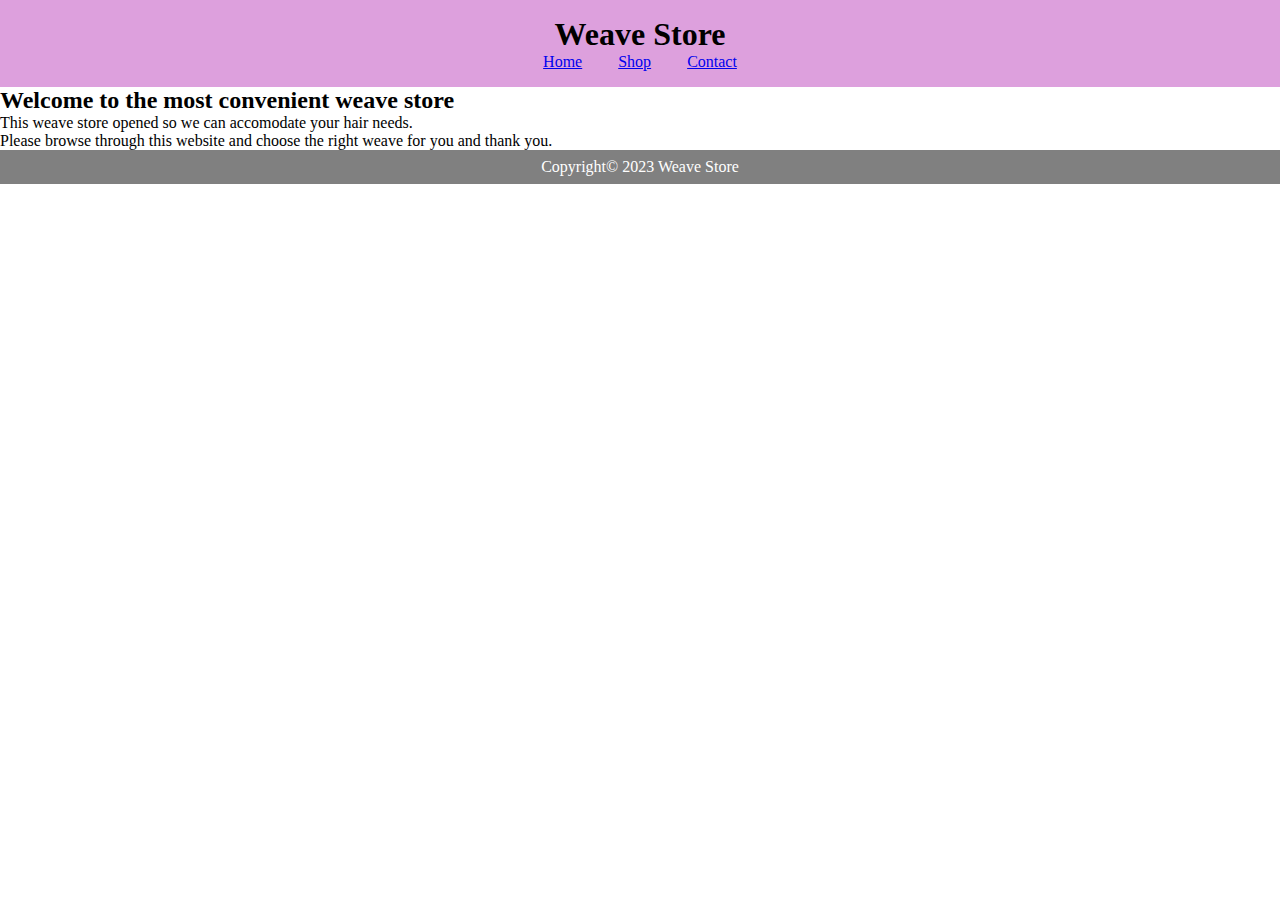
<file: index.html>
<!DOCTYPE html>
<html lang="en">
<head>
    <meta charset="UTF-8">
    <meta name="viewport" content="width=device-width, initial-scale=1.0">
    <title>Weave Store</title>
    <link rel="stylesheet" href="css/style.css">
</head>
<body>
        <header>
            <h1>Weave Store</h1>
            <nav>
                <ul>
                    <li><a href="index.html">Home</a></li>
                    <li><a href="./html/shop.html">Shop</a></li>
                    <li><a href="./html/contact.html">Contact</a></li>
                </ul>
            </nav>
        </header>
    
        <main>
            
                    <h2>Welcome to the most convenient weave store</h2>
                    <p>This weave store opened so we can accomodate your hair needs.
                        <br>
                        Please browse through this website and choose the right weave for you and thank you.
                    </p>
        </main>
    
        <footer>
            <p>Copyright&copy; 2023 Weave Store</p>
        </footer>
</body>
</html>
</file>
<file: css/style.css>
* {
    margin: 0;
    padding: 0;
    box-sizing: border-box;
}

/* Style the header */
header {
    background-color: plum;
    color: black;
    text-align: center;
    padding: 1rem;
}

header h1 {
    font-size: 2rem;
    
}

nav ul {
    list-style: none;
}

nav li {
    display: inline;
    margin: 0 1rem;
}

/* Style the product list */
.product-list {
    display: flex;
    flex-wrap: wrap;
    justify-content: space-around;
}

.featured-product {
        width: 20%;
        height: auto;
        display: flex;
        align-items: center;
        row-gap: 5px;
      }

/* Style the footer */
footer {
    text-align: center;
    background-color: gray;
    color: white;
    position: sticky;
    padding: 0.5rem;

}
.contact-details {
    text-align: center;
    background-color: white;
    padding: 2rem;
}

.contact-details h2 {
    font-size: 2rem;
    color:blueviolet;
}

/* Style individual contact items */
.contact-info {
    display: flex;
    justify-content: center;
    align-items: center;
    margin-top: 2rem;
}

.contact-item {
    margin: 0 1rem;
}

.contact-item i {
    font-size: 1.5rem;
}

.contact-item p {
    margin-top: 0.5rem;
    font-size: 1rem;
}
</file>
